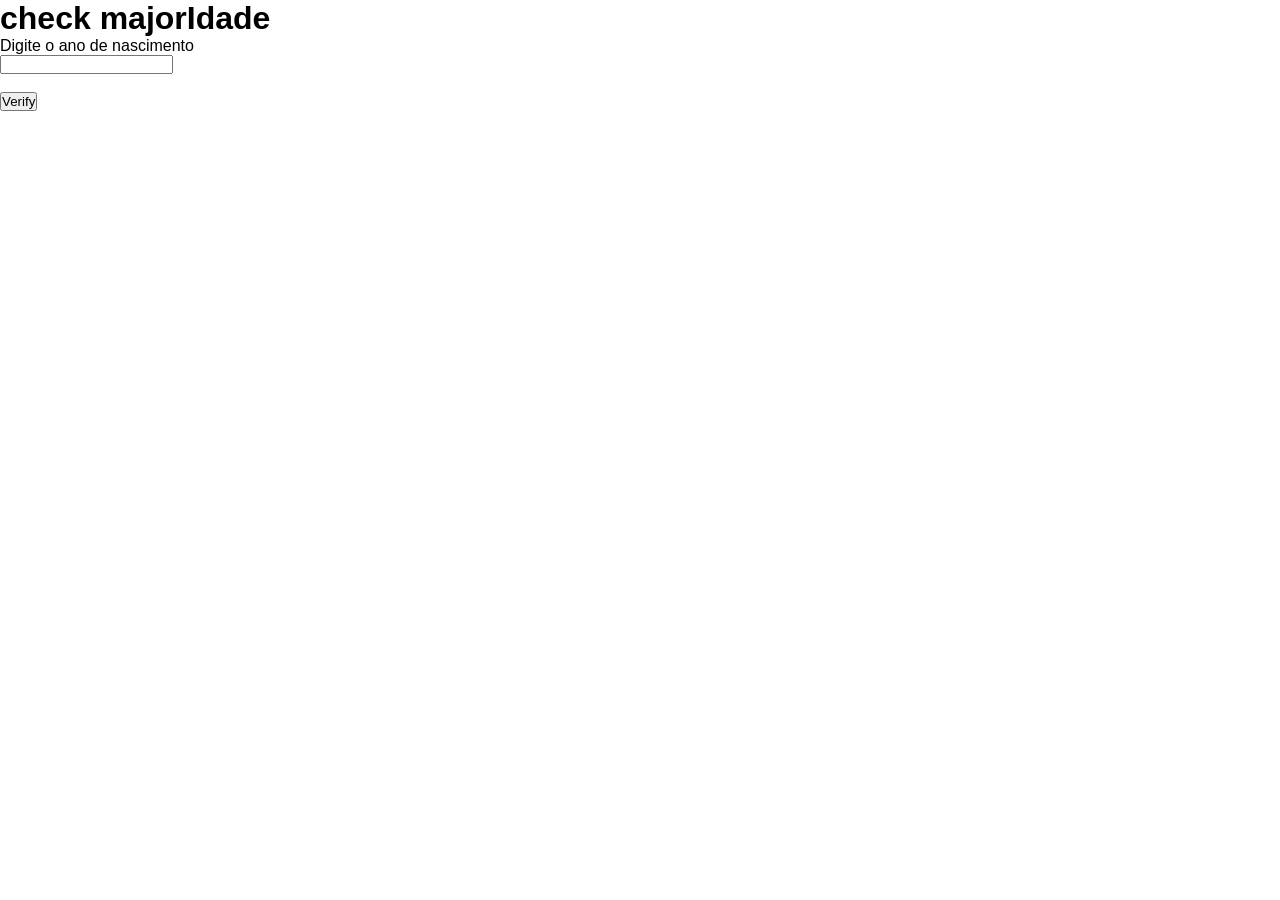
<file: index.html>
<!DOCTYPE html>
<html lang="en">

<head>
    <meta charset="UTF-8">
    <meta name="viewport" content="width=device-width, initial-scale=1.0">
    <title>Document</title>
    <link rel="stylesheet" href="style.css">
</head>

<body>

    <body>
        <h1>check majorIdade</h1>

        <main>
            <label for="birth">Digite o ano de nascimento</label><br>
            <input type="number" id="birth"><br><br>
            <button onclick="check()">Verify</button><br>
        </main>

        <h2 id="result"></h2>
        <h3 id="age"></h3>

        <div id="v1" class="t1">
            <h3>residencia dos loucos</h3>
            <iframe width="560" height="315" src="https://www.youtube.com/embed/k4FgQWRSEd0?si=h_H2haSkJ6estu6W"
                title="YouTube video player" frameborder="0"
                allow="accelerometer; autoplay; clipboard-write; encrypted-media; gyroscope; picture-in-picture; web-share"
                referrerpolicy="strict-origin-when-cross-origin" allowfullscreen></iframe>
                <p>😊</p>

        </div>
        <div id="v2">
            <h3 class="t2">dois malucos num opala 71</h3>
            <iframe width="560" height="315" src="https://www.youtube.com/embed/_USW6lmdJn0?si=l7LJdlkqeC8VhTEV"
                title="YouTube video player" frameborder="0"
                allow="accelerometer; autoplay; clipboard-write; encrypted-media; gyroscope; picture-in-picture; web-share"
                referrerpolicy="strict-origin-when-cross-origin" allowfullscreen></iframe>
                <p>😒</p>
        </div>


        <script src="logica.js"></script>
    </body>
</body>

</html>
</file>
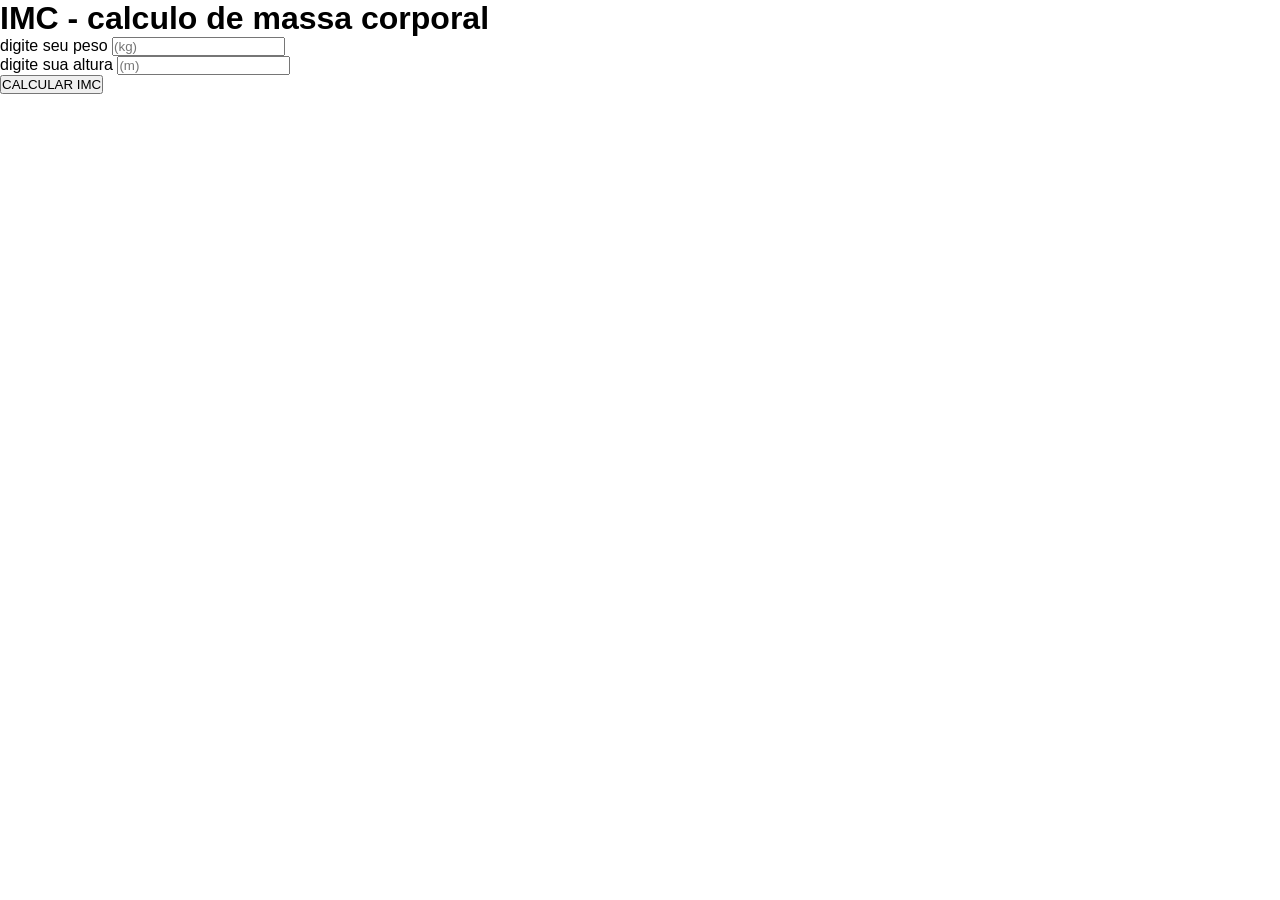
<file: imc/index.html>
<!DOCTYPE html>
<html lang="en">
<head>
    <meta charset="UTF-8">
    <meta name="viewport" content="width=device-width, initial-scale=1.0">
    <title>Document</title>
    <link rel="stylesheet" href="style.css">
</head>
<body>
    <h1>IMC - calculo de massa corporal</h1>
    <main>
       <div>
        <label>digite seu peso</label>
        <input type="number" placeholder="(kg)" id="peso">
       </div>
           <div>
        <label>digite sua altura</label>
        <input type="number" placeholder="(m)" id="altura">
       </div>
       <button onclick="CalcImc()">CALCULAR IMC</button>
       <h3 id="res"></h3>
       <h6 id="msg"></h6>
    </main>
    <script src="batata.js"></script>
</body>
</html>
</file>
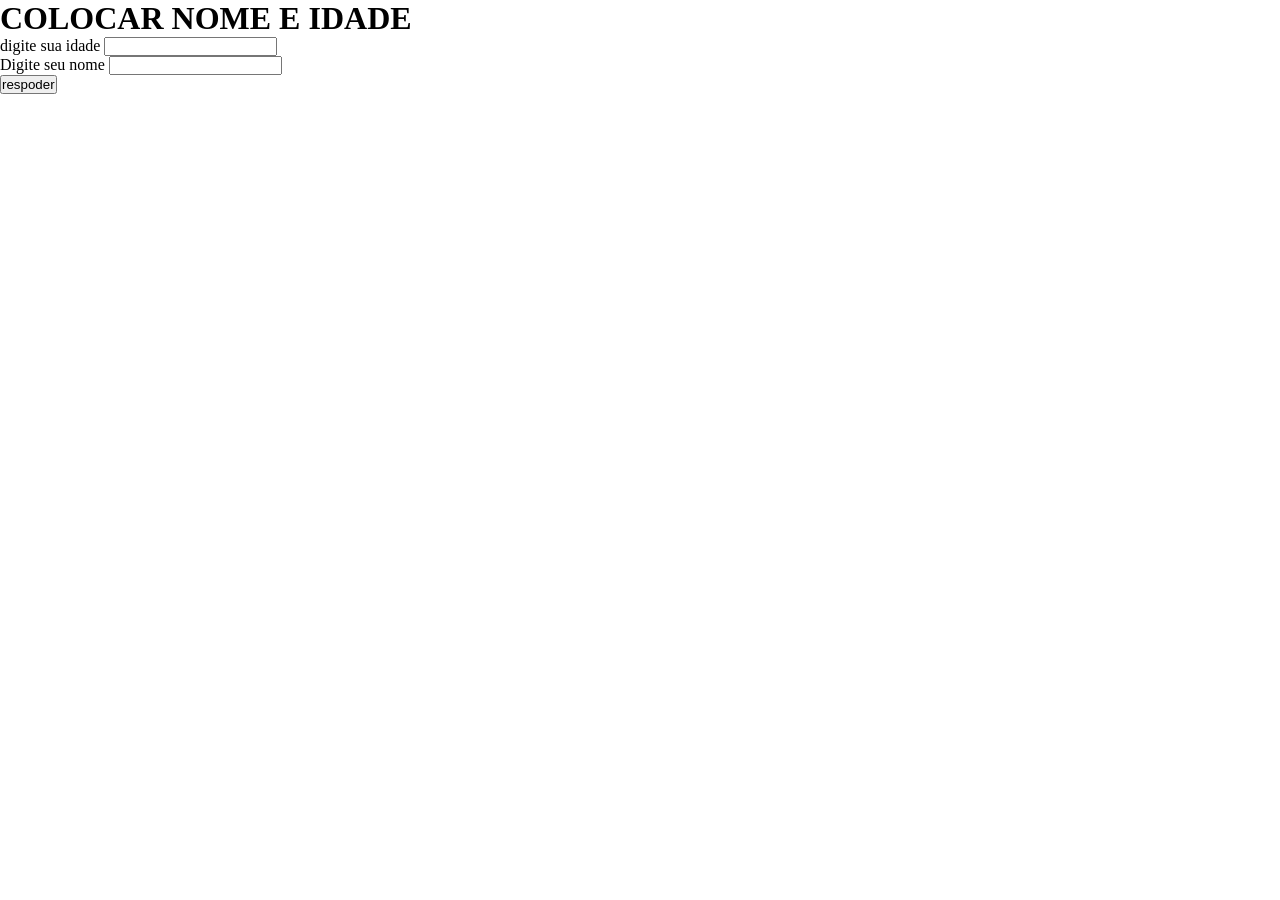
<file: print/index.html>
<!DOCTYPE html>
<html lang="en">

<head>
    <meta charset="UTF-8">
    <meta name="viewport" content="width=device-width, initial-scale=1.0">
    <title>Document</title>
    <link rel="stylesheet" href="style.css">
</head>

<body>
    <h1>COLOCAR NOME E IDADE</h1>
    <label for="n1">digite sua idade</label>
    <input type="number" id="n1">
<br>
    <label for="nome">Digite seu nome</label>
    <input type="text" id="nome">
    <br>
    <button onclick="resposta()">respoder</button>
    <h2 id="printNome"></h2>
    <h3 id="printIdade"></h3>

    <script src="batata.js"></script>
</body>

</html>
</file>
<file: style.css>
*{
    margin: 0;
    padding: 0;
    font-family: Arial, Helvetica, sans-serif;
}

.t1{
    color: blue;
}

.t2{
    color: blueviolet;
}

#v1{
    display: none;
}

#v2{
    display: none;
}
</file>
<file: imc/style.css>
*{
     padding: 0;
     margin: 0;
     box-sizing: border-box;
     font-family: Arial, Helvetica, sans-serif;
}
</file>
<file: print/style.css>
*{
    padding: 0;
    margin: 0;
    box-sizing: border-box;
}
</file>
